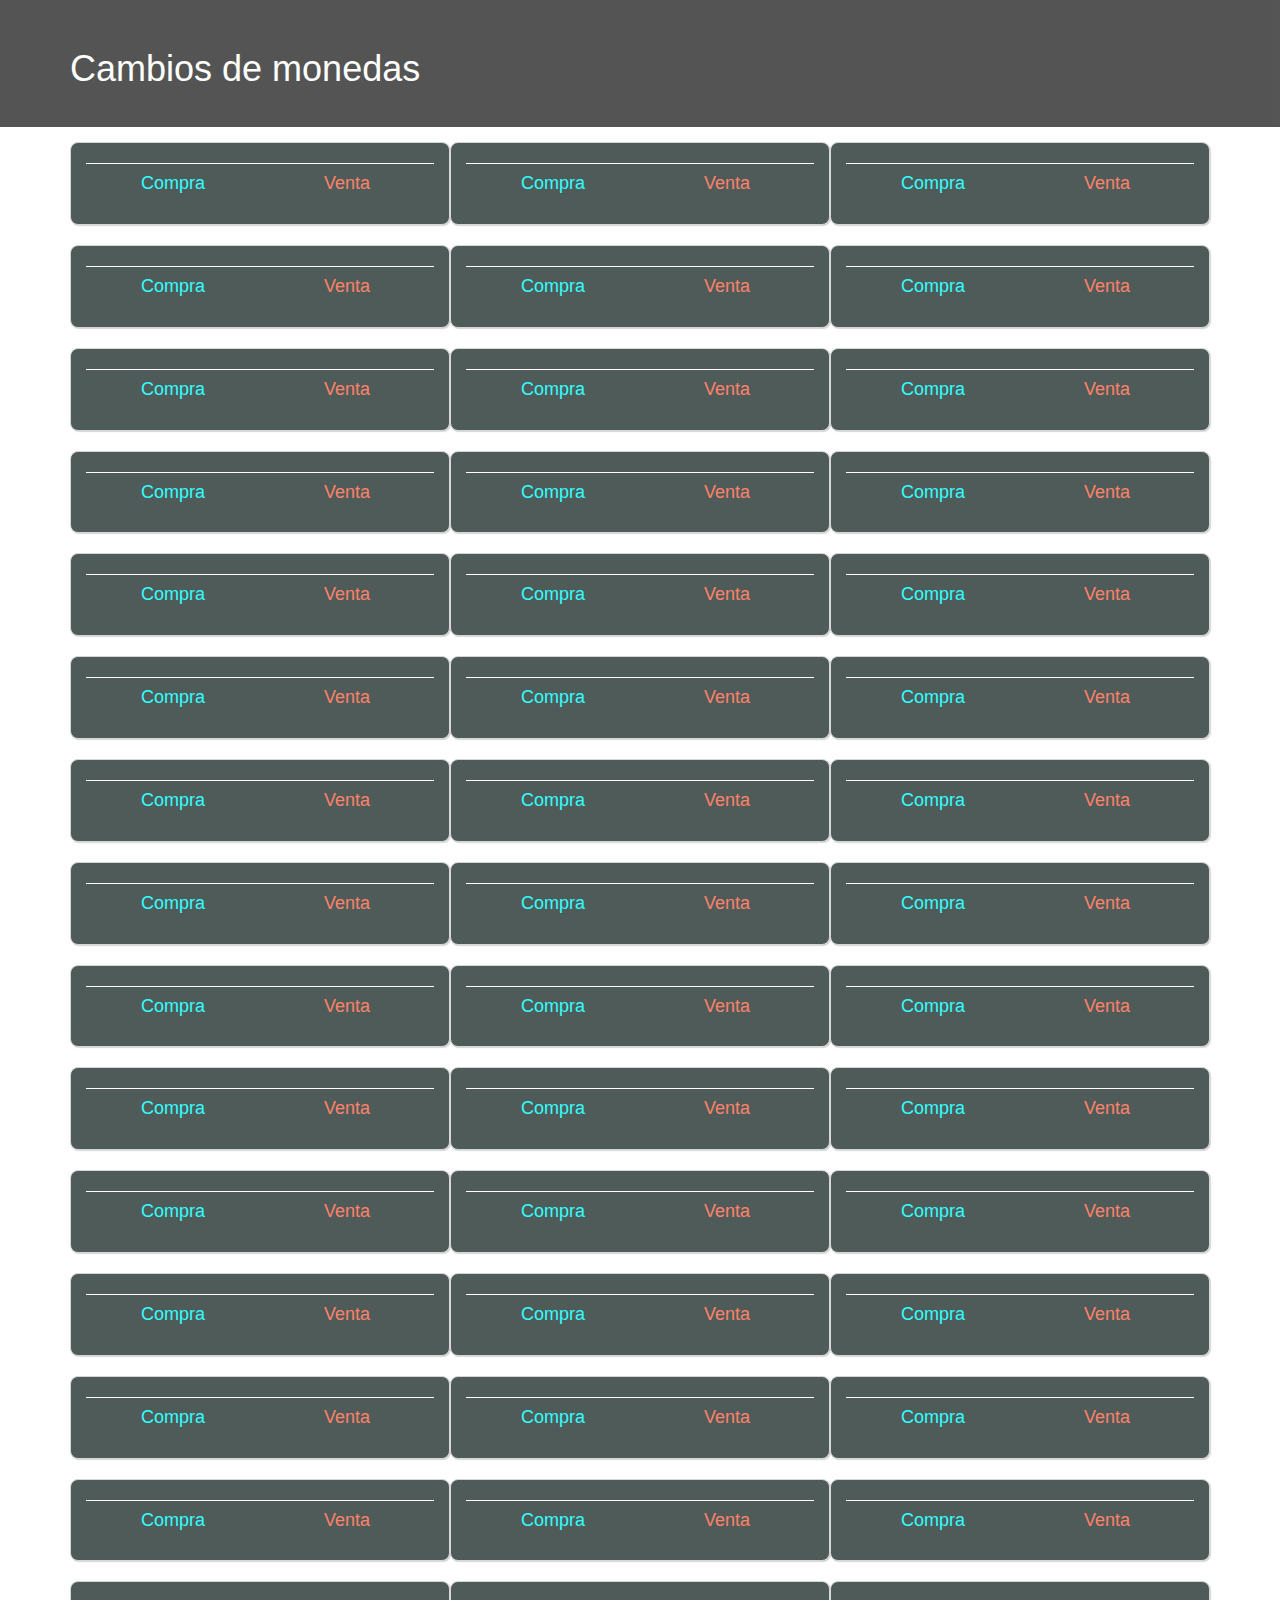
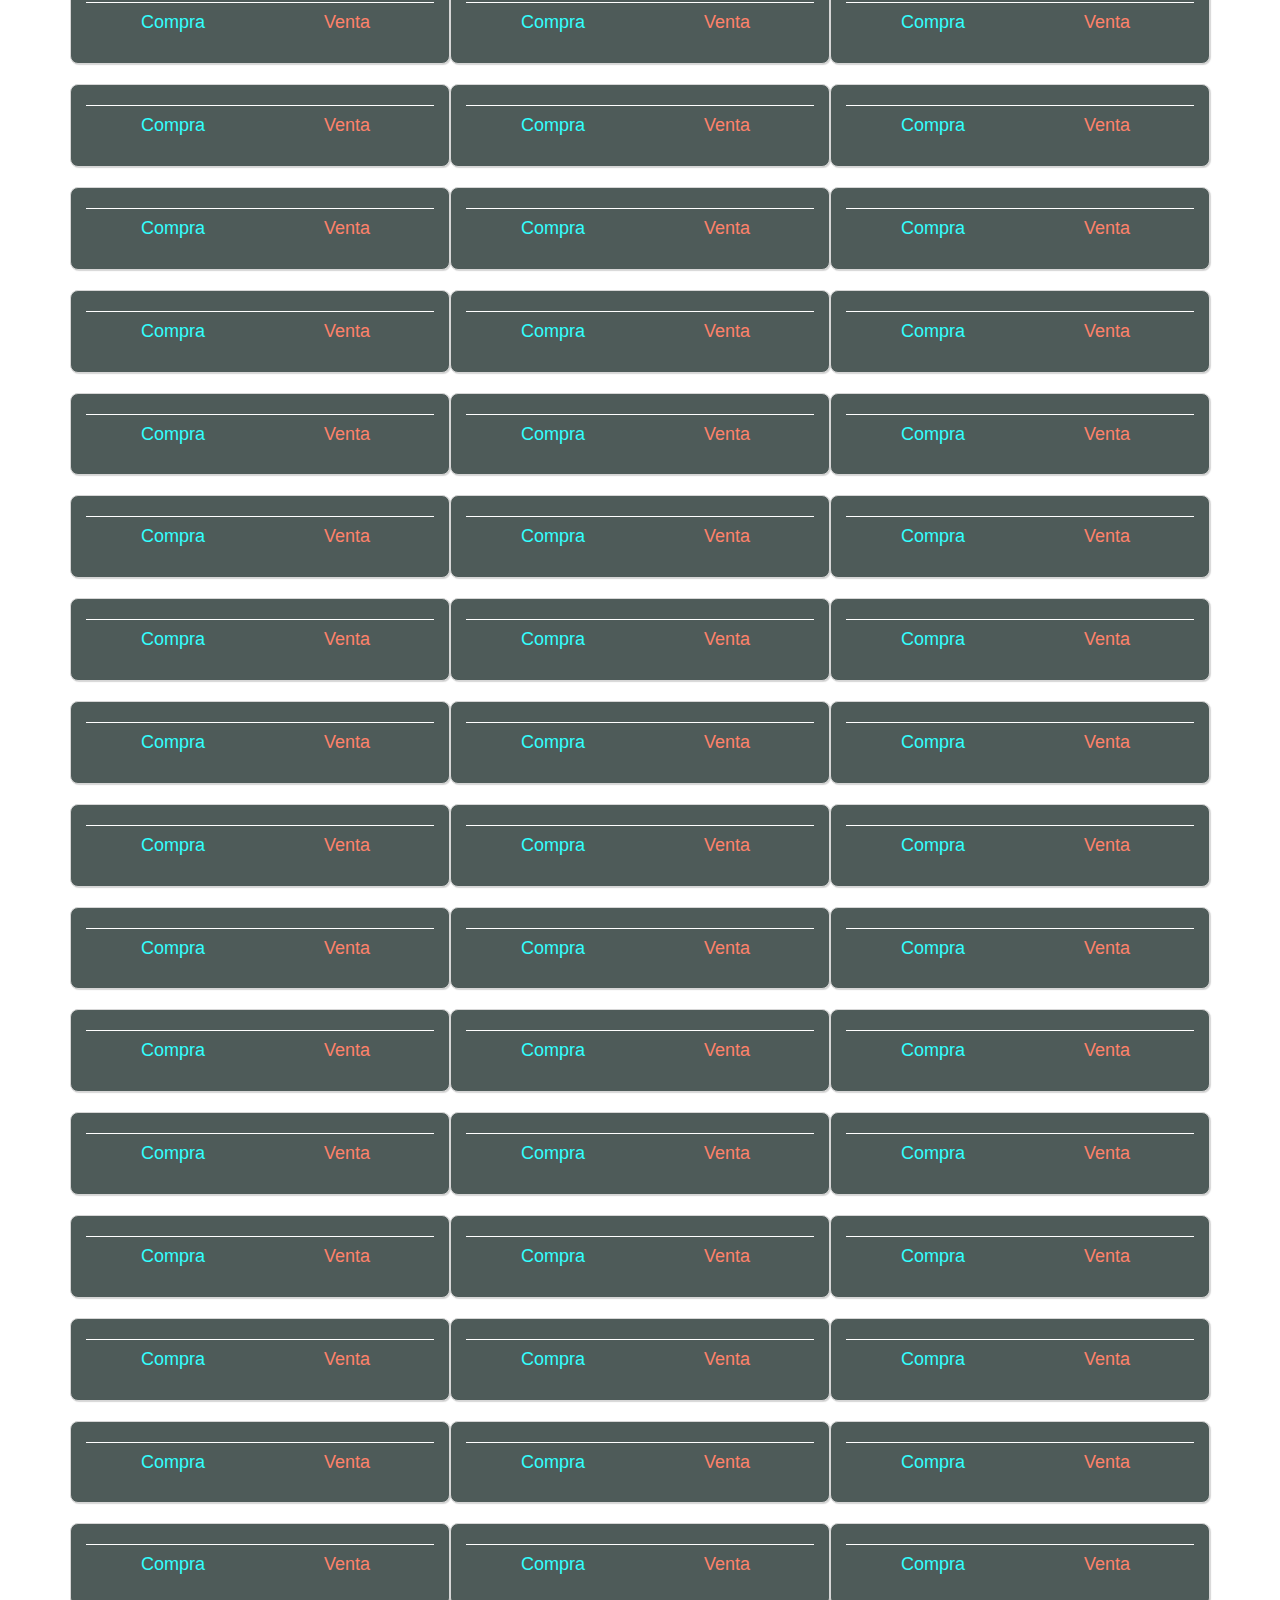
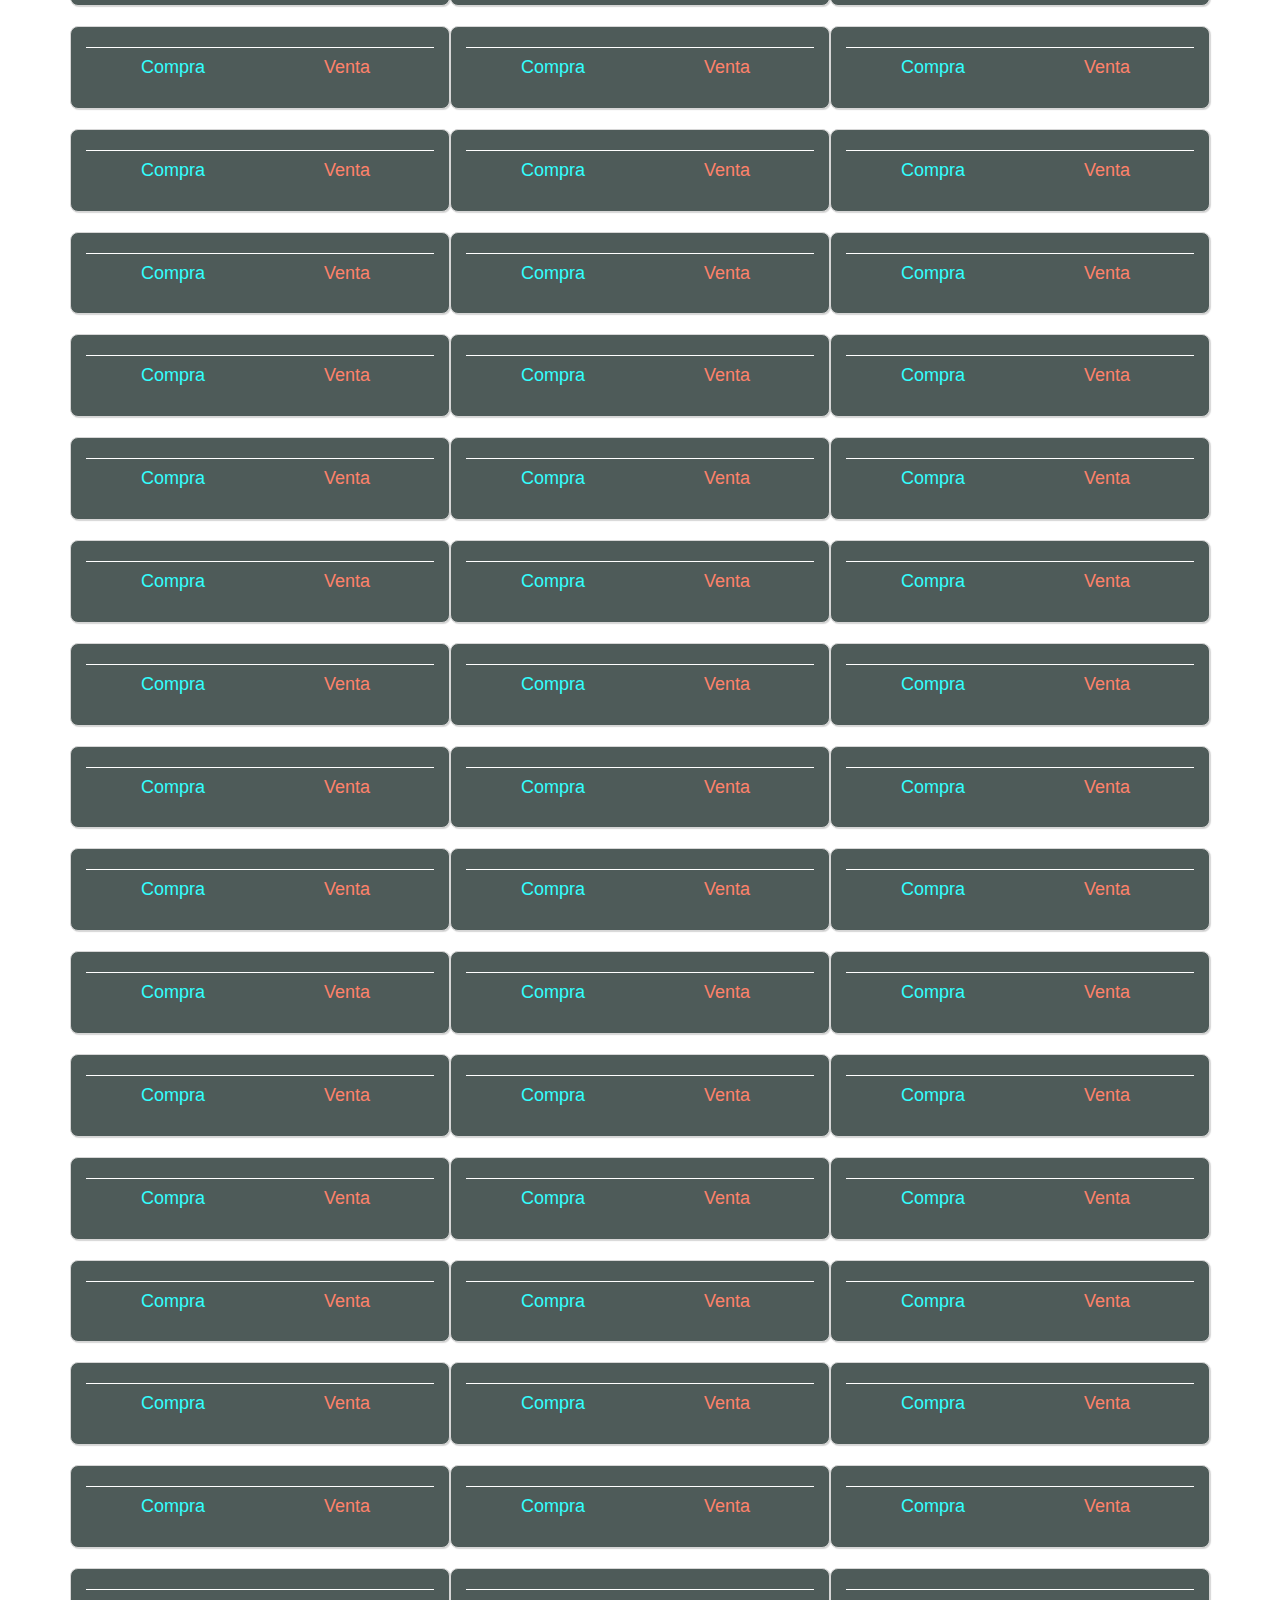
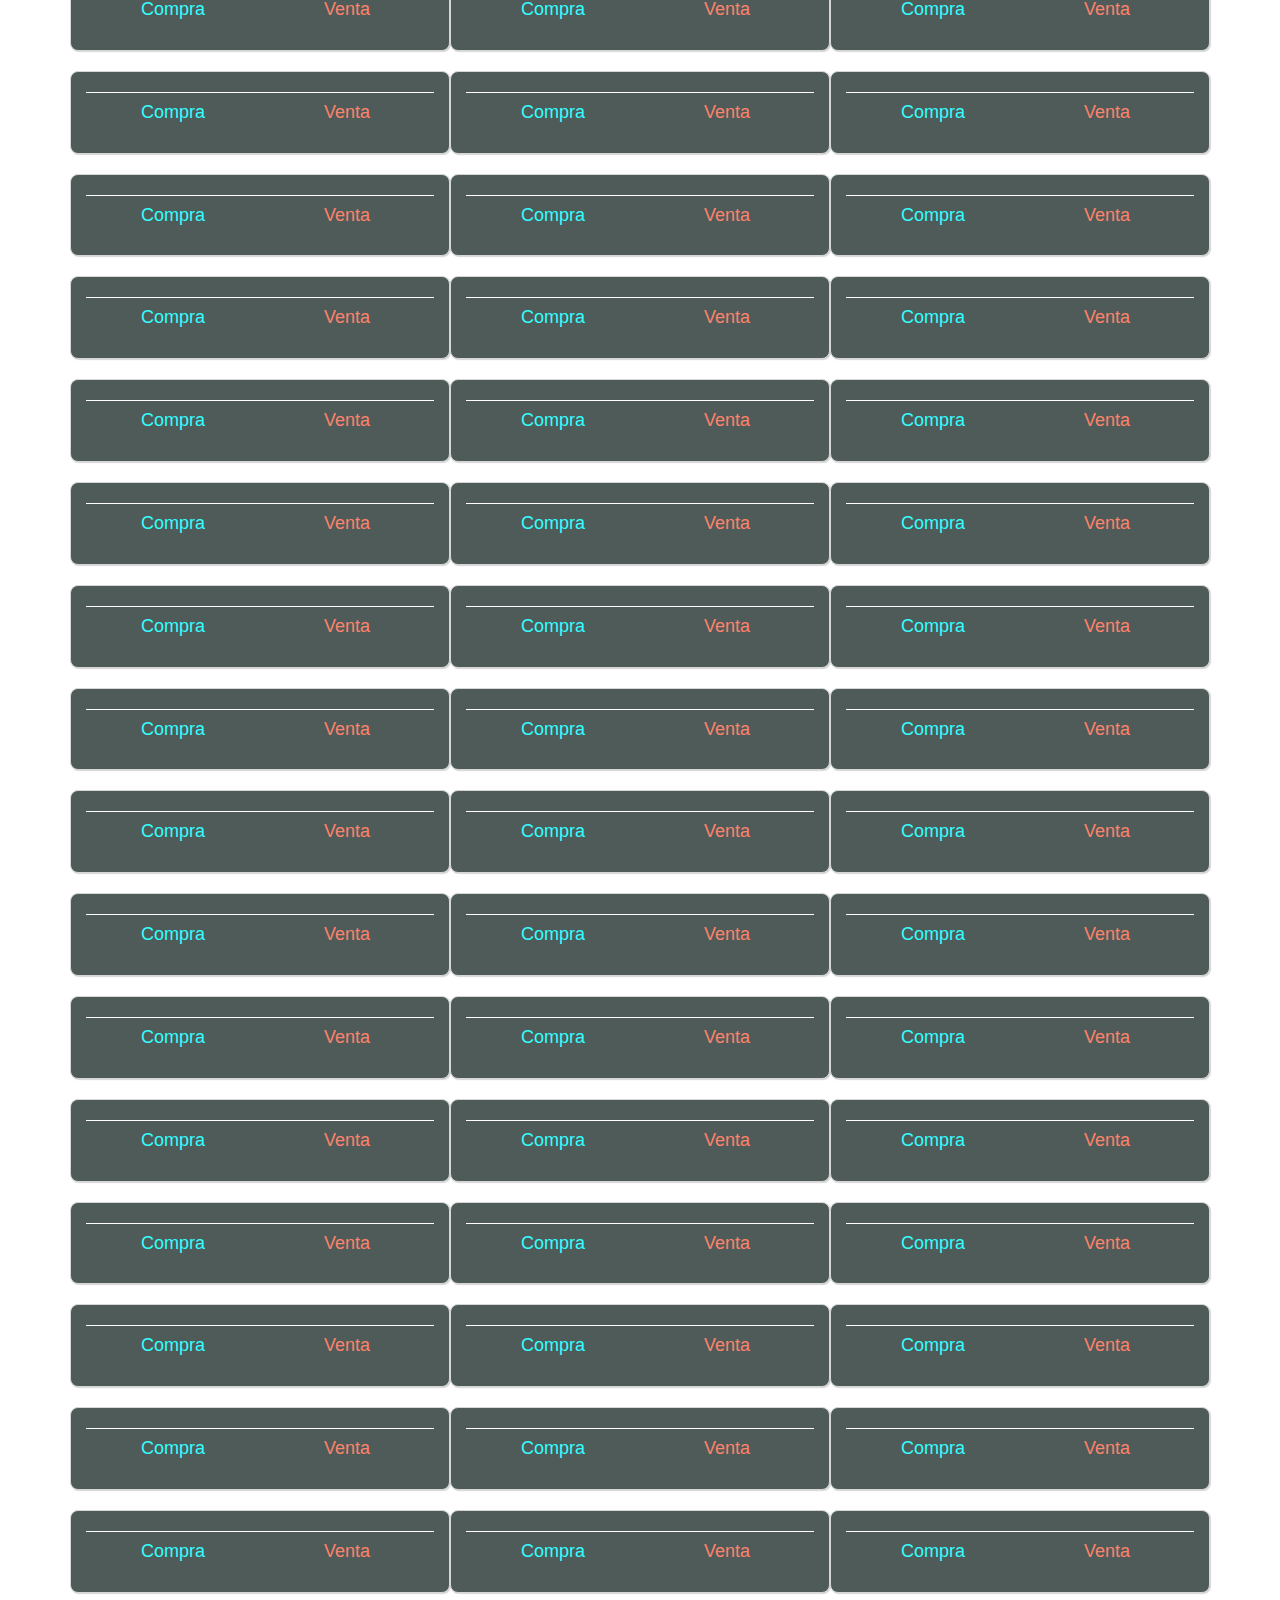
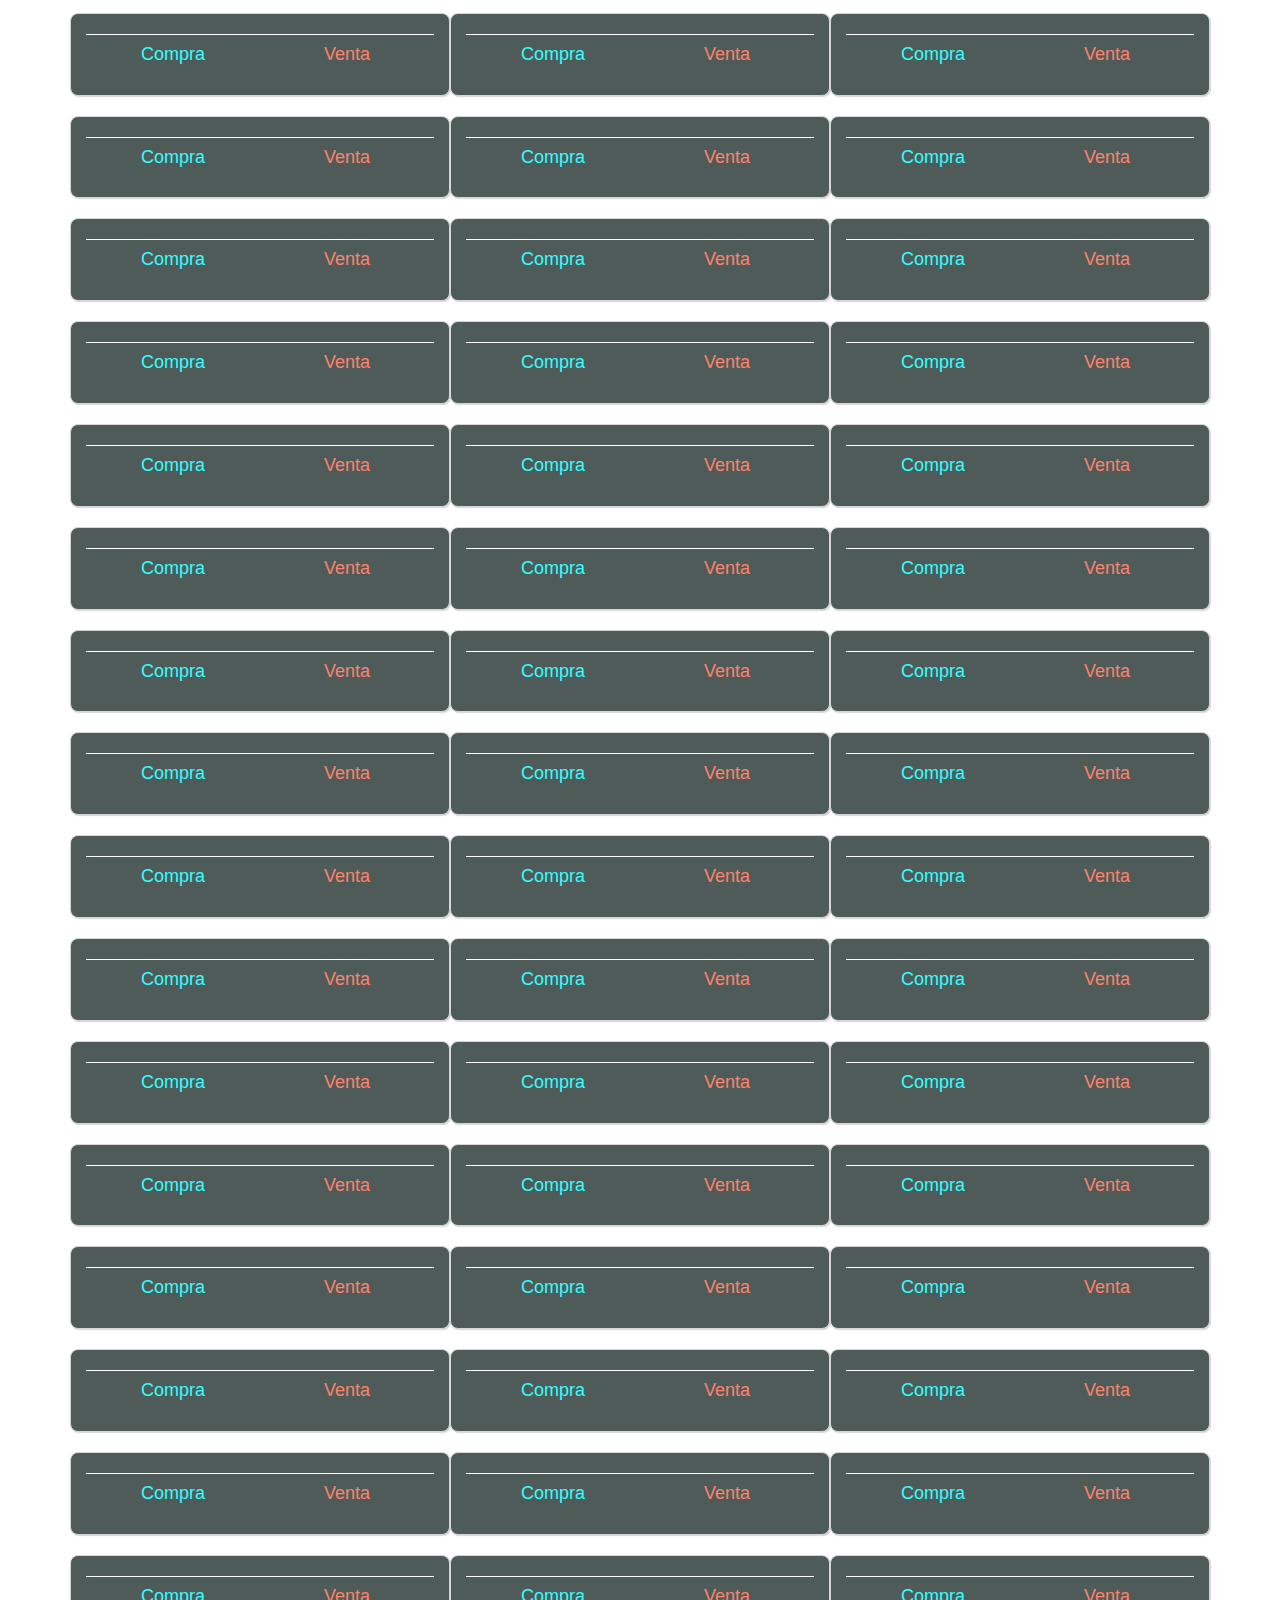
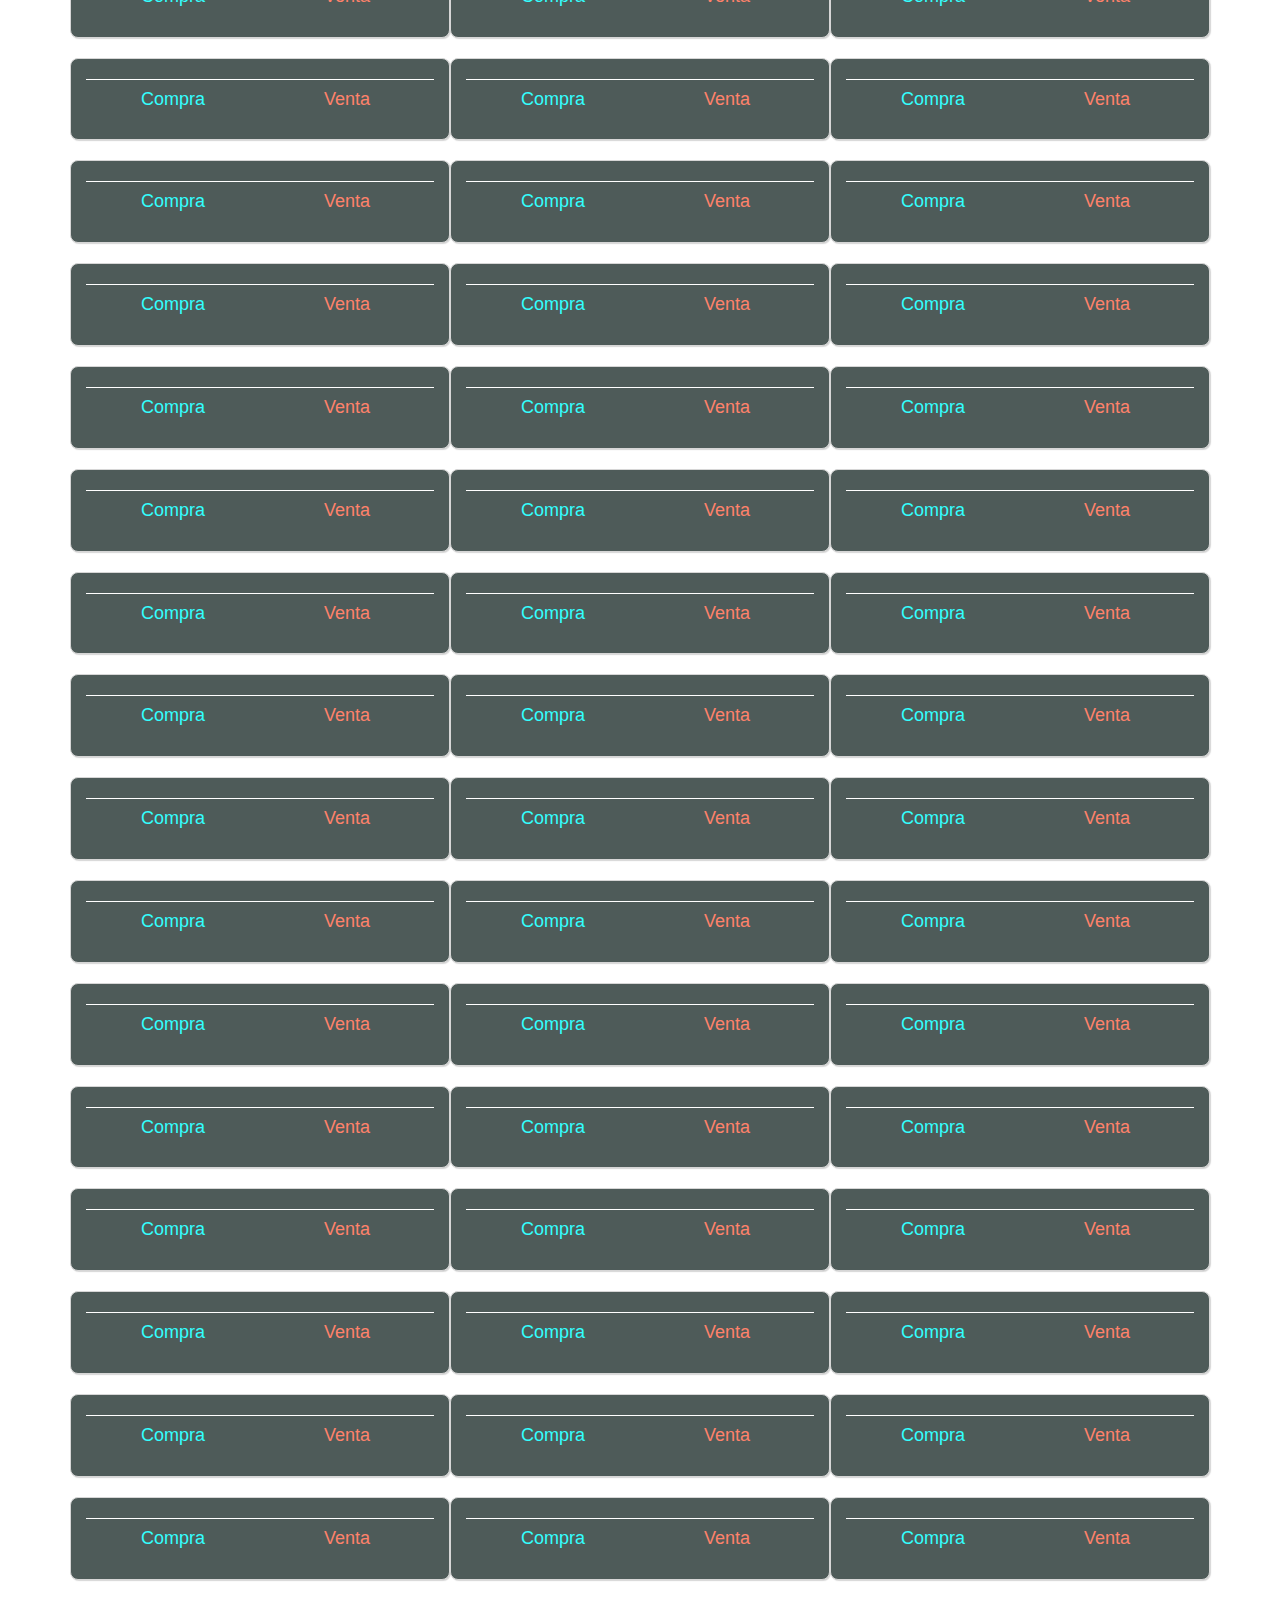
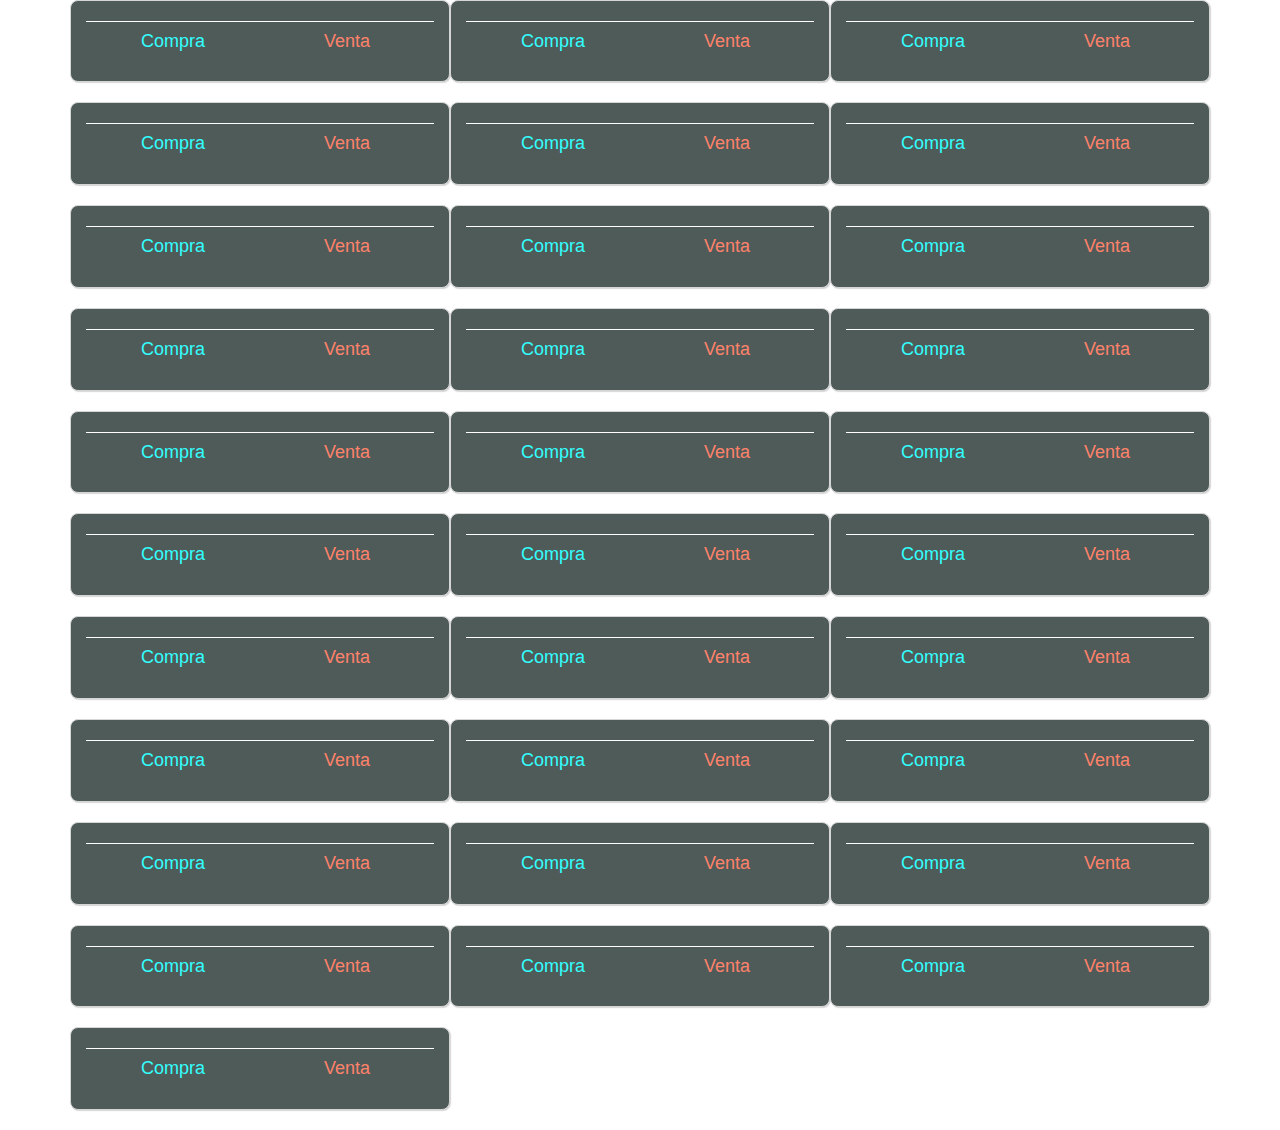
<file: index.html>
<!DOCTYPE html>
<html lang="es">
<head>
	<meta charset="utf-8">
	<title>Cotizaciones de monedas</title>
	<link rel="stylesheet" href="css/bootstrap.min.css">
	<link rel="stylesheet" href="css/main.css">
</head>

<body>
	<header>
		<div class="container"><h1>Cambios de monedas</h1></div>	
	</header>

	<section>
		<div class="container" id="principal">
		</div>
	</section>

		<script type="text/javascript" src="js/jquery.min.js"></script>
		<script type="text/javascript" src="js/app.js"></script>

	</body>
</html>
</file>
<file: css/main.css>
body{
	color:#fff;
	opacity: 0.8;
	background: url(http://neutronico.com/img/upload/1346251143-monedas.jpg) repeat;
	background-attachment: fixed;
}
header{
	background-color:rgba(31,31,31,.95);
	margin-bottom: 15px;
}
h1{
	padding: 0.8em 0;
}
.panel{
	border: solid 1px #ccc;
	box-shadow: 1px 1px 1px #ccc;
	background-color: #233330;
	border-radius: 8px;
}
.cabecera{
	border-bottom: solid 1px #fff;
	color: #FFD700;
}
.contenido{
	text-align: center;
}

.compra{
	color: #00FFFF;
}
.venta{
	color: #FF6347;
}
</file>
